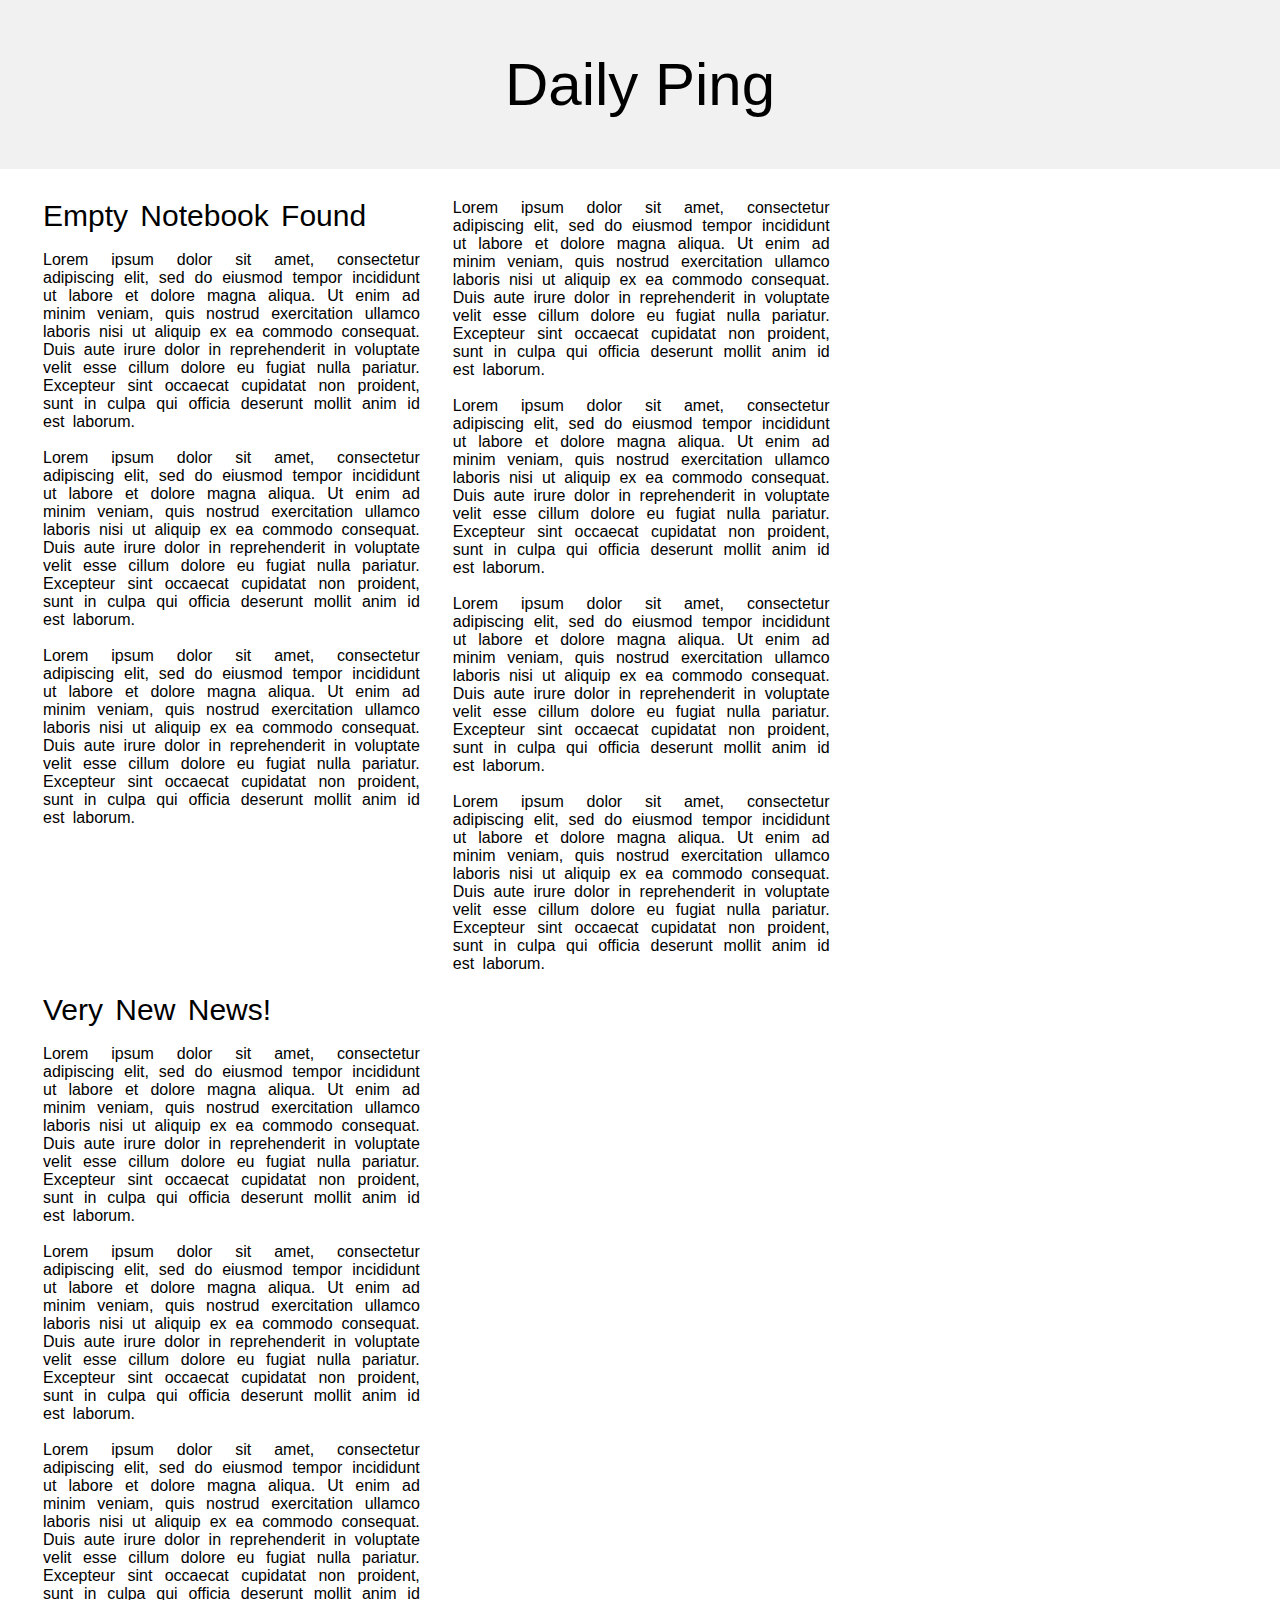
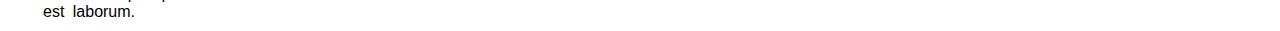
<file: HTML/index.html>
<!DOCTYPE html>
  <html lang="en">
  <head>
    <meta charset="UTF-8">
    <meta http-equiv="X-UA-Compatible" content="IE=edge">
    <meta name="viewport" content="width=device-width, initial-scale=1.0">
    <title>Ding Ping.php</title>
    <link rel="stylesheet" href="../CSS/stylesheet.css">
  </head>
  <body>
    <header>
      <h1>Daily Ping</h1>
    </header>
    
    <main>
      <div class="left-div">
        <h3 class="h3-set">
          Empty Notebook Found
        </h3><br>
  
        <p>
          Lorem ipsum dolor sit amet, consectetur adipiscing elit, sed do eiusmod tempor incididunt ut labore et dolore magna aliqua. Ut enim ad minim veniam, quis nostrud exercitation ullamco laboris nisi ut aliquip ex ea commodo consequat. Duis aute irure dolor in reprehenderit in voluptate velit esse cillum dolore eu fugiat nulla pariatur. Excepteur sint occaecat cupidatat non proident, sunt in culpa qui officia deserunt mollit anim id est laborum.
        </p><br>
  
        <p>
          Lorem ipsum dolor sit amet, consectetur adipiscing elit, sed do eiusmod tempor incididunt ut labore et dolore magna aliqua. Ut enim ad minim veniam, quis nostrud exercitation ullamco laboris nisi ut aliquip ex ea commodo consequat. Duis aute irure dolor in reprehenderit in voluptate velit esse cillum dolore eu fugiat nulla pariatur. Excepteur sint occaecat cupidatat non proident, sunt in culpa qui officia deserunt mollit anim id est laborum.
        </p><br>
  
        <p>
          Lorem ipsum dolor sit amet, consectetur adipiscing elit, sed do eiusmod tempor incididunt ut labore et dolore magna aliqua. Ut enim ad minim veniam, quis nostrud exercitation ullamco laboris nisi ut aliquip ex ea commodo consequat. Duis aute irure dolor in reprehenderit in voluptate velit esse cillum dolore eu fugiat nulla pariatur. Excepteur sint occaecat cupidatat non proident, sunt in culpa qui officia deserunt mollit anim id est laborum.
        </p>
      </div>
  
      <div class="middle-div">
        <p>
          Lorem ipsum dolor sit amet, consectetur adipiscing elit, sed do eiusmod tempor incididunt ut labore et dolore magna aliqua. Ut enim ad minim veniam, quis nostrud exercitation ullamco laboris nisi ut aliquip ex ea commodo consequat. Duis aute irure dolor in reprehenderit in voluptate velit esse cillum dolore eu fugiat nulla pariatur. Excepteur sint occaecat cupidatat non proident, sunt in culpa qui officia deserunt mollit anim id est laborum.
        </p><br>
  
        <p>
          Lorem ipsum dolor sit amet, consectetur adipiscing elit, sed do eiusmod tempor incididunt ut labore et dolore magna aliqua. Ut enim ad minim veniam, quis nostrud exercitation ullamco laboris nisi ut aliquip ex ea commodo consequat. Duis aute irure dolor in reprehenderit in voluptate velit esse cillum dolore eu fugiat nulla pariatur. Excepteur sint occaecat cupidatat non proident, sunt in culpa qui officia deserunt mollit anim id est laborum.
        </p><br>
        
        <p>
          Lorem ipsum dolor sit amet, consectetur adipiscing elit, sed do eiusmod tempor incididunt ut labore et dolore magna aliqua. Ut enim ad minim veniam, quis nostrud exercitation ullamco laboris nisi ut aliquip ex ea commodo consequat. Duis aute irure dolor in reprehenderit in voluptate velit esse cillum dolore eu fugiat nulla pariatur. Excepteur sint occaecat cupidatat non proident, sunt in culpa qui officia deserunt mollit anim id est laborum.
        </p><br>
        
        <p>
          Lorem ipsum dolor sit amet, consectetur adipiscing elit, sed do eiusmod tempor incididunt ut labore et dolore magna aliqua. Ut enim ad minim veniam, quis nostrud exercitation ullamco laboris nisi ut aliquip ex ea commodo consequat. Duis aute irure dolor in reprehenderit in voluptate velit esse cillum dolore eu fugiat nulla pariatur. Excepteur sint occaecat cupidatat non proident, sunt in culpa qui officia deserunt mollit anim id est laborum.
        </p>
      </div>
  
      <div class="right-div">
        <h3 class="h3-set">
          Very New News!
        </h3><br>
  
        <p>
          Lorem ipsum dolor sit amet, consectetur adipiscing elit, sed do eiusmod tempor incididunt ut labore et dolore magna aliqua. Ut enim ad minim veniam, quis nostrud exercitation ullamco laboris nisi ut aliquip ex ea commodo consequat. Duis aute irure dolor in reprehenderit in voluptate velit esse cillum dolore eu fugiat nulla pariatur. Excepteur sint occaecat cupidatat non proident, sunt in culpa qui officia deserunt mollit anim id est laborum.
        </p><br>
  
        <p>
          Lorem ipsum dolor sit amet, consectetur adipiscing elit, sed do eiusmod tempor incididunt ut labore et dolore magna aliqua. Ut enim ad minim veniam, quis nostrud exercitation ullamco laboris nisi ut aliquip ex ea commodo consequat. Duis aute irure dolor in reprehenderit in voluptate velit esse cillum dolore eu fugiat nulla pariatur. Excepteur sint occaecat cupidatat non proident, sunt in culpa qui officia deserunt mollit anim id est laborum.
        </p><br>
        
        <p>
          Lorem ipsum dolor sit amet, consectetur adipiscing elit, sed do eiusmod tempor incididunt ut labore et dolore magna aliqua. Ut enim ad minim veniam, quis nostrud exercitation ullamco laboris nisi ut aliquip ex ea commodo consequat. Duis aute irure dolor in reprehenderit in voluptate velit esse cillum dolore eu fugiat nulla pariatur. Excepteur sint occaecat cupidatat non proident, sunt in culpa qui officia deserunt mollit anim id est laborum.
        </p>
      </div>
    </main>
  </body>
</html>
</file>
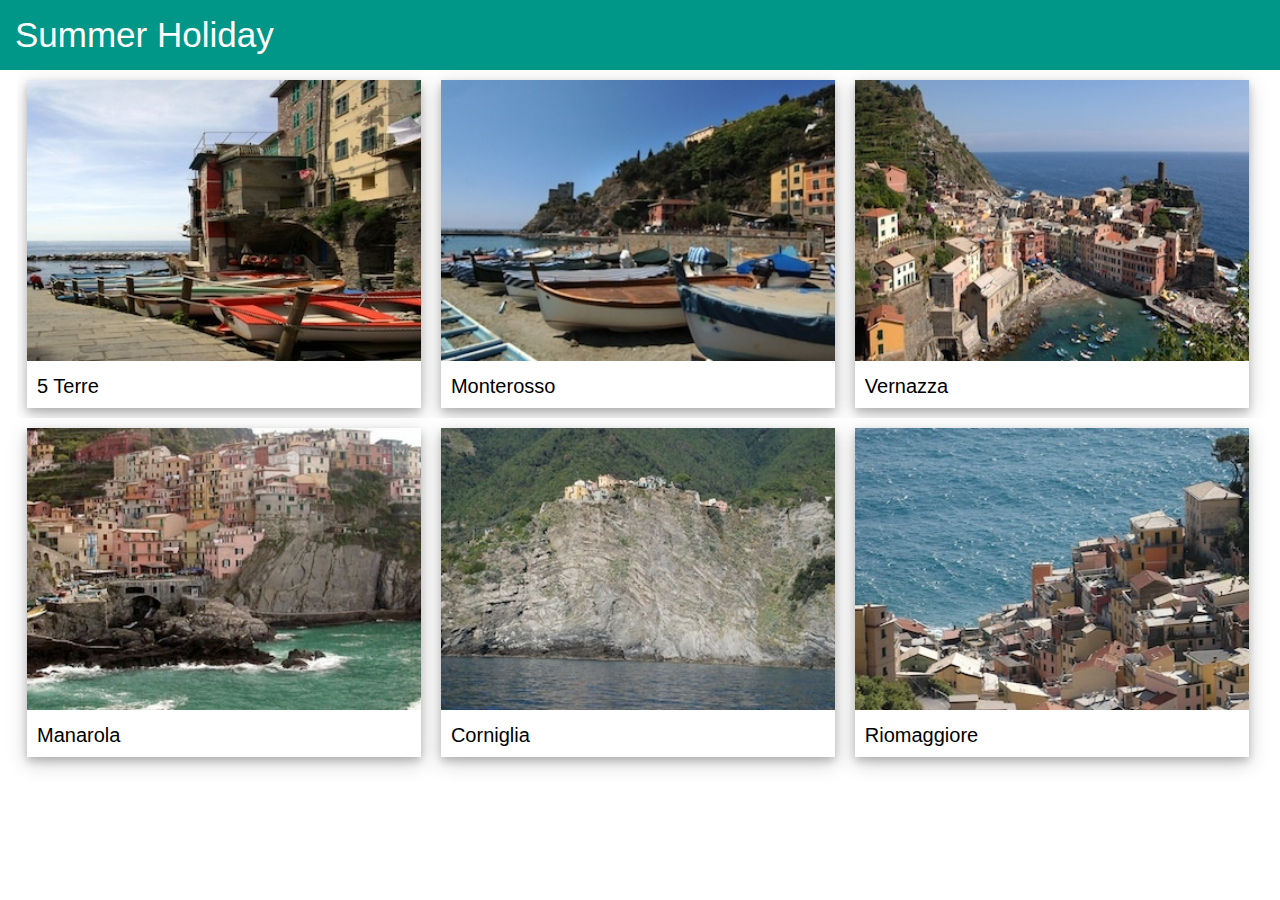
<file: HTML/index-sm.html>
<!DOCTYPE html>
  <html lang="en">
  <head>
    <meta charset="UTF-8">
    <meta http-equiv="X-UA-Compatible" content="IE=edge">
    <meta name="viewport" content="width=device-width, initial-scale=1.0">
    <title>Summer Holiday</title>
    <link rel="stylesheet" href="../CSS/stylesheet-sm.css">
  </head>
  <body>
    <header>
      <h1>Summer Holiday</h1>
    </header>

    <div class="fst-row">
      <div class="third">
        <div class="card">
          <img src="../Image/img_5terre.jpg" alt="img_5terre">
          <div class="container">
            <h4>5 Terre</h4>
          </div>
        </div>
      </div>

      <div class="third">
        <div class="card">
          <img src="../Image/img_monterosso.jpg" alt="img_monterosso">
          <div class="container">
            <h4>Monterosso</h4>
          </div>
        </div>
      </div>

      <div class="third">
        <div class="card">
          <img src="../Image/img_vernazza.jpg" alt="img_vernazza">
          <div class="container">
            <h4>Vernazza</h4>
          </div>
        </div>
      </div>
    </div>

    <div class="sec-row">
      <div class="third">
        <div class="card">
          <img src="../Image/img_manarola.jpg" alt="img_manarola">
          <div class="container">
            <h4>Manarola</h4>
          </div>
        </div>
      </div>

      <div class="third">
        <div class="card">
          <img src="../Image/img_corniglia.jpg" alt="img_corniglia">
          <div class="container">
            <h4>Corniglia</h4>
          </div>
        </div>
      </div>

      <div class="third">
        <div class="card">
          <img src="../Image/img_riomaggiore.jpg" alt="img_riomaggiore">
          <div class="container">
            <h4>Riomaggiore</h4>
          </div>
        </div>
      </div>
    </div>
  </body>
</html>
</file>
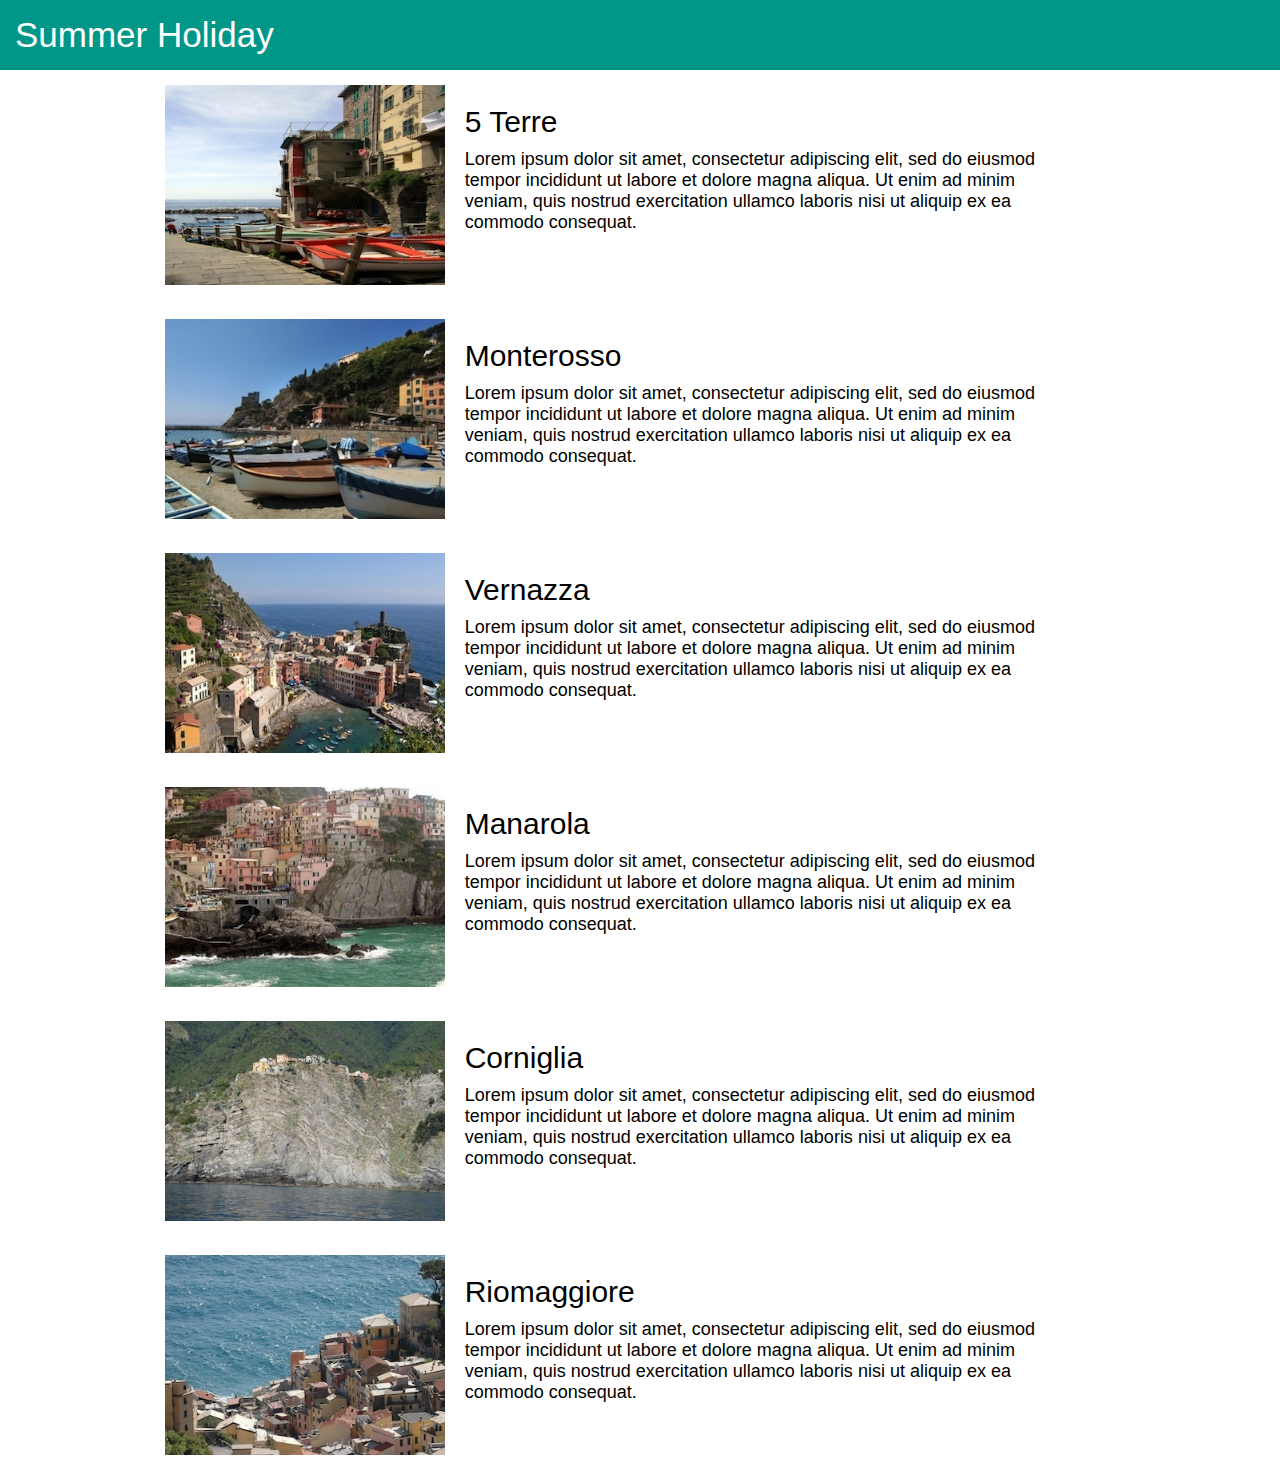
<file: HTML/index-sm2.html>
<!DOCTYPE html>
  <html lang="en">
  <head>
    <meta charset="UTF-8">
    <meta http-equiv="X-UA-Compatible" content="IE=edge">
    <meta name="viewport" content="width=device-width, initial-scale=1.0">
    <title>Summer Holiday</title>
    <link rel="stylesheet" href="../CSS/stylesheet-sm2.css">
  </head>
  <body>
    
    <header>
      <h1>Summer Holiday</h1>
    </header>

    <div class="content">
      <div class="row-margin">
        <div class="third">
          <img src="../Image/img_5terre.jpg" alt="5 terre">
        </div>
        <div class="twothird-container">
          <h2>5 Terre</h2>
          <p>
          Lorem ipsum dolor sit amet, consectetur adipiscing elit, sed do eiusmod tempor incididunt ut labore et dolore magna aliqua. Ut enim ad minim veniam, quis nostrud exercitation ullamco laboris nisi ut aliquip ex ea commodo consequat.
          </p>
        </div>
      </div>

      <div class="row-margin">
        <div class="third">
          <img src="../Image/img_monterosso.jpg" alt="Monterosso">
        </div>
        <div class="twothird-container">
          <h2>Monterosso</h2>
          <p>
          Lorem ipsum dolor sit amet, consectetur adipiscing elit, sed do eiusmod tempor incididunt ut labore et dolore magna aliqua. Ut enim ad minim veniam, quis nostrud exercitation ullamco laboris nisi ut aliquip ex ea commodo consequat.
          </p>
        </div>
      </div>

      <div class="row-margin">
        <div class="third">
          <img src="../Image/img_vernazza.jpg" alt="Vernazza">
        </div>
        <div class="twothird-container">
          <h2>Vernazza</h2>
          <p>
          Lorem ipsum dolor sit amet, consectetur adipiscing elit, sed do eiusmod tempor incididunt ut labore et dolore magna aliqua. Ut enim ad minim veniam, quis nostrud exercitation ullamco laboris nisi ut aliquip ex ea commodo consequat.
          </p>
        </div>
      </div>

      <div class="row-margin">
        <div class="third">
          <img src="../Image/img_manarola.jpg" alt="Manarola">
        </div>
        <div class="twothird-container">
          <h2>Manarola</h2>
          <p>
          Lorem ipsum dolor sit amet, consectetur adipiscing elit, sed do eiusmod tempor incididunt ut labore et dolore magna aliqua. Ut enim ad minim veniam, quis nostrud exercitation ullamco laboris nisi ut aliquip ex ea commodo consequat.
          </p>
        </div>
      </div>

      <div class="row-margin">
        <div class="third">
          <img src="../Image/img_corniglia.jpg" alt="Corniglia">
        </div>
        <div class="twothird-container">
          <h2>Corniglia</h2>
          <p>
          Lorem ipsum dolor sit amet, consectetur adipiscing elit, sed do eiusmod tempor incididunt ut labore et dolore magna aliqua. Ut enim ad minim veniam, quis nostrud exercitation ullamco laboris nisi ut aliquip ex ea commodo consequat.
          </p>
        </div>

      </div>
      
      <div class="row-margin">
        <div class="third">
          <img src="../Image/img_riomaggiore.jpg" alt="Riomaggiore">
        </div>
        <div class="twothird-container">
          <h2>Riomaggiore</h2>
          <p>
          Lorem ipsum dolor sit amet, consectetur adipiscing elit, sed do eiusmod tempor incididunt ut labore et dolore magna aliqua. Ut enim ad minim veniam, quis nostrud exercitation ullamco laboris nisi ut aliquip ex ea commodo consequat.
          </p>
        </div>
      </div>
    </div>
  </body>
</html>
</file>
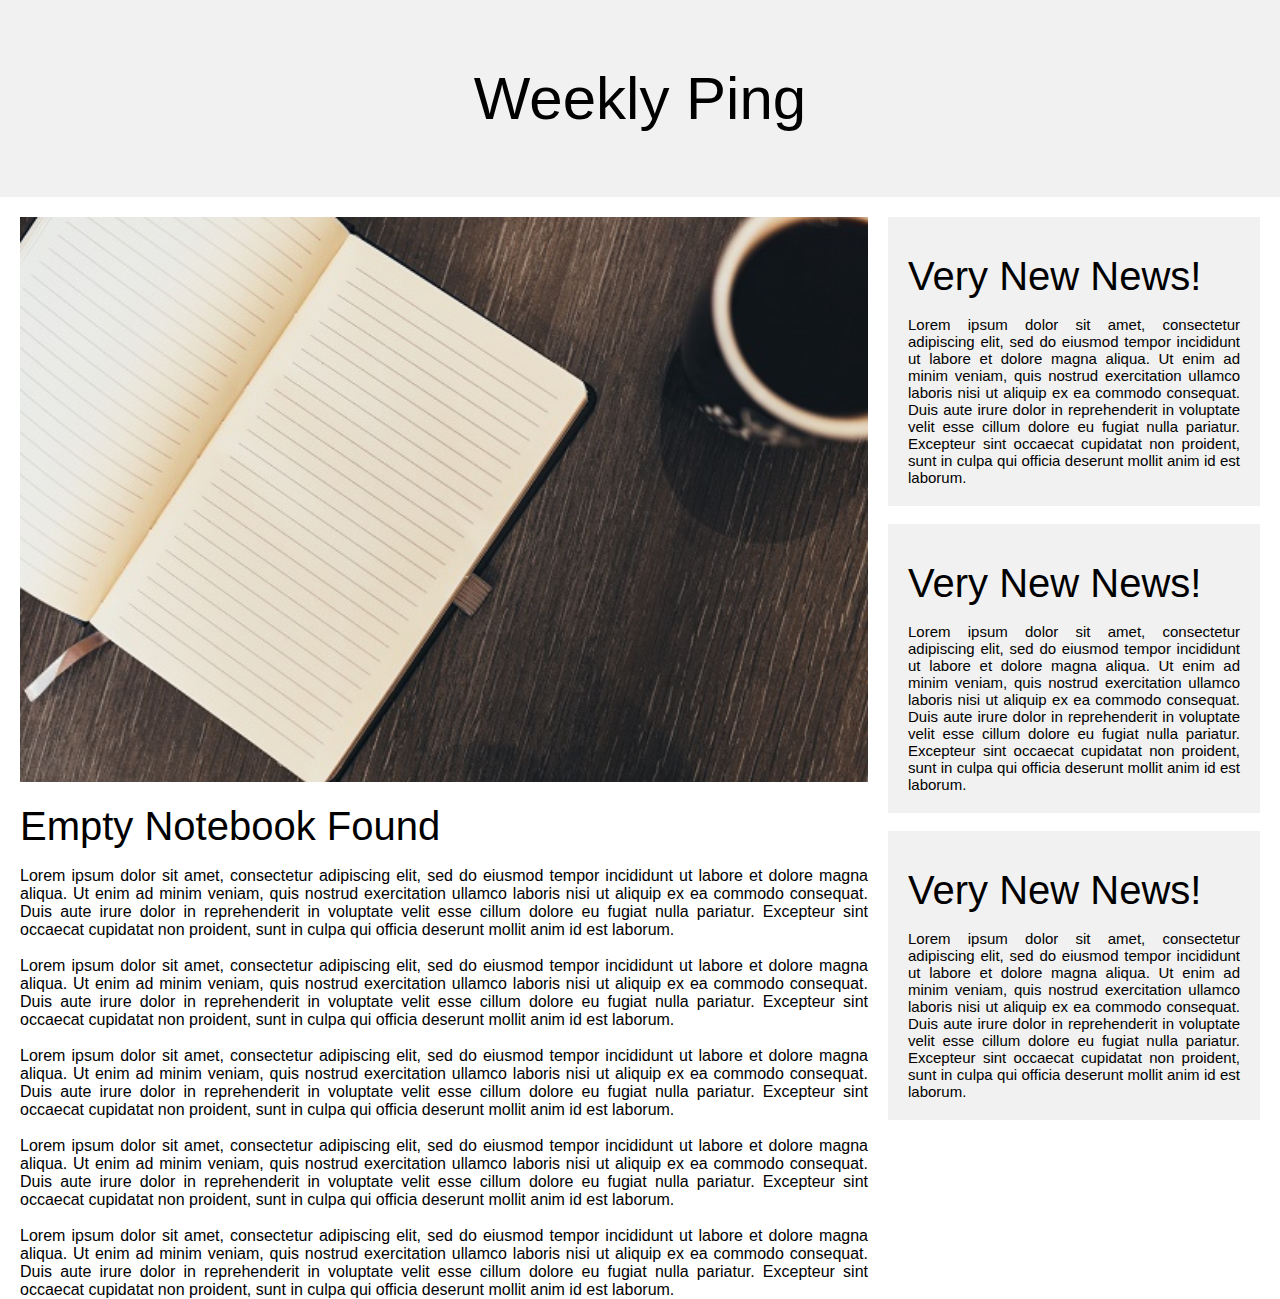
<file: HTML/index2.html>
<!DOCTYPE html>
  <html lang="en">
  <head>
    <meta charset="UTF-8">
    <meta http-equiv="X-UA-Compatible" content="IE=edge">
    <meta name="viewport" content="width=device-width, initial-scale=1.0">
    <title>Weekly Ping.php</title>
    <link rel="stylesheet" href="../CSS/stylesheet2.css">
  </head>
  <body>
    <header>
      <h1>Weekly Ping</h1>
    </header>

      <div class="Nb-content">
        <div class="second">
          <img src="../Image/img_notebook.jpg" alt="Weekly Ping Fist Image"><br><br>
      
          <h2>Empty Notebook Found</h2><br>

          <div class="justify">
            <p>
              Lorem ipsum dolor sit amet, consectetur adipiscing elit, sed do eiusmod tempor incididunt ut labore et dolore magna aliqua. Ut enim ad minim veniam, quis nostrud exercitation ullamco laboris nisi ut aliquip ex ea commodo consequat. Duis aute irure dolor in reprehenderit in voluptate velit esse cillum dolore eu fugiat nulla pariatur. Excepteur sint occaecat cupidatat non proident, sunt in culpa qui officia deserunt mollit anim id est laborum.
            </p><br>
            
            <p>
              Lorem ipsum dolor sit amet, consectetur adipiscing elit, sed do eiusmod tempor incididunt ut labore et dolore magna aliqua. Ut enim ad minim veniam, quis nostrud exercitation ullamco laboris nisi ut aliquip ex ea commodo consequat. Duis aute irure dolor in reprehenderit in voluptate velit esse cillum dolore eu fugiat nulla pariatur. Excepteur sint occaecat cupidatat non proident, sunt in culpa qui officia deserunt mollit anim id est laborum.
            </p><br>
    
            <p>
              Lorem ipsum dolor sit amet, consectetur adipiscing elit, sed do eiusmod tempor incididunt ut labore et dolore magna aliqua. Ut enim ad minim veniam, quis nostrud exercitation ullamco laboris nisi ut aliquip ex ea commodo consequat. Duis aute irure dolor in reprehenderit in voluptate velit esse cillum dolore eu fugiat nulla pariatur. Excepteur sint occaecat cupidatat non proident, sunt in culpa qui officia deserunt mollit anim id est laborum.
            </p><br>
    
            <p>
              Lorem ipsum dolor sit amet, consectetur adipiscing elit, sed do eiusmod tempor incididunt ut labore et dolore magna aliqua. Ut enim ad minim veniam, quis nostrud exercitation ullamco laboris nisi ut aliquip ex ea commodo consequat. Duis aute irure dolor in reprehenderit in voluptate velit esse cillum dolore eu fugiat nulla pariatur. Excepteur sint occaecat cupidatat non proident, sunt in culpa qui officia deserunt mollit anim id est laborum.
            </p><br>
    
            <p>
              Lorem ipsum dolor sit amet, consectetur adipiscing elit, sed do eiusmod tempor incididunt ut labore et dolore magna aliqua. Ut enim ad minim veniam, quis nostrud exercitation ullamco laboris nisi ut aliquip ex ea commodo consequat. Duis aute irure dolor in reprehenderit in voluptate velit esse cillum dolore eu fugiat nulla pariatur. Excepteur sint occaecat cupidatat non proident, sunt in culpa qui officia deserunt mollit anim id est laborum.
            </p>
          </div>
        </div>

        <div class="third">
          <div class="container"><br>
            <h2>Very New News!</h2><br>
            <p>Lorem ipsum dolor sit amet, consectetur adipiscing elit, sed do eiusmod tempor incididunt ut labore et dolore magna aliqua. Ut enim ad minim veniam, quis nostrud exercitation ullamco laboris nisi ut aliquip ex ea commodo consequat. Duis aute irure dolor in reprehenderit in voluptate velit esse cillum dolore eu fugiat nulla pariatur. Excepteur sint occaecat cupidatat non proident, sunt in culpa qui officia deserunt mollit anim id est laborum.</p>
          </div><br>

          <div class="container"><br>
            <h2>Very New News!</h2><br>
            <p>Lorem ipsum dolor sit amet, consectetur adipiscing elit, sed do eiusmod tempor incididunt ut labore et dolore magna aliqua. Ut enim ad minim veniam, quis nostrud exercitation ullamco laboris nisi ut aliquip ex ea commodo consequat. Duis aute irure dolor in reprehenderit in voluptate velit esse cillum dolore eu fugiat nulla pariatur. Excepteur sint occaecat cupidatat non proident, sunt in culpa qui officia deserunt mollit anim id est laborum.</p>
          </div><br>
          
          <div class="container"><br>
            <h2>Very New News!</h2><br>
            <p>Lorem ipsum dolor sit amet, consectetur adipiscing elit, sed do eiusmod tempor incididunt ut labore et dolore magna aliqua. Ut enim ad minim veniam, quis nostrud exercitation ullamco laboris nisi ut aliquip ex ea commodo consequat. Duis aute irure dolor in reprehenderit in voluptate velit esse cillum dolore eu fugiat nulla pariatur. Excepteur sint occaecat cupidatat non proident, sunt in culpa qui officia deserunt mollit anim id est laborum.</p>
          </div>
        </div>
      </div>
    
  </body>
</html>
</file>
<file: CSS/stylesheet.css>
* {
  margin: 0;
  padding: 0;
  box-sizing: border-box;
}

body {
  font-family: 'Segoe UI', Tahoma, Geneva, Verdana, sans-serif;
}

header {
  background-color: #F1F1F1;
  padding: 50px;
}

header h1 {
  text-align: center;
  font-size: 60px;
  font-weight: 400;
}

main {
  padding: 20px;
}

.h3-set {
  font-size: 30px;
  font-weight: 400;
}

.left-div, .middle-div, .right-div {
  width: 32%;
  float: left;
  font-size: 16px;
  word-spacing: 4px;
  padding: 10px;
  text-align: justify;
}

.left-div, .right-div {
  margin: 0 13px;
}
</file>
<file: CSS/stylesheet-sm.css>
* {
  padding: 0;
  margin: 0;
  box-sizing: border-box;
}

body {
  font-family: 'Segoe UI', Tahoma, Geneva, Verdana, sans-serif;
}

header {
  background-color: #009688;
  padding: 15px;
}

header h1 {
  font-weight: 400;
  font-size: 35px;
  color: #FFFFFF;
}

.fst-row {
  padding: 10px;
  margin-left: 17px;
  overflow: hidden;
}

.third {
  width: 33.3%;
  float: left;
  padding-right: 20px;
}

img {
  width: 100%;
}

.card {
  width: 100%;
  box-shadow: 0 4px 8px 0 #00000033, 0 6px 20px 0 #00000030;
}

.container {
  padding: 10px;
}

.container h4 {
  font-weight: 400;
  font-size: 20px;
}

.sec-row {
  padding: 10px;
  margin-left: 17px;
}
</file>
<file: CSS/stylesheet-sm2.css>
* {
  padding: 0;
  margin: 0;
  box-sizing: border-box;
}

body {
  font-family: 'Segoe UI', Tahoma, Geneva, Verdana, sans-serif;
}

header {
  background-color: #009688;
  padding: 15px;
}

header h1 {
  font-weight: 400;
  font-size: 35px;
  color: #FFFFFF;
}

.row-margin {
  overflow: hidden;
  padding: 15px;
  margin-left: 150px;
  margin-right: 200px;
}

.third {
  width: 33.3%;
  float: left;
  padding-right: 20px;
}

img {
  width: 100%;
  min-height: 200px;
}

h2 {
  padding: 10px;
  font-weight: 400;
  font-size: 30px;
}

.twothird-container {
  font-size: 18px;
  padding: 10px;  
}
</file>
<file: CSS/stylesheet2.css>
* {
  padding: 0;
  margin: 0;
  box-sizing: border-box;
}

body {
  font-family: 'Segoe UI', Tahoma, Geneva, Verdana, sans-serif;
}

header {
  background-color: #F1F1F1;
  padding: 64px;
}

header h1 {
  text-align: center;
  font-size: 60px;
  font-weight: 400;
}

.Nb-content {
  /* border: 1px solid red; */
  padding: 20px;
  max-width: 1400px;
}

.second {
  /* border: 1px solid green; */
  float: left;
  width: 70%;
  padding-right: 20px;
}

h2 {
  font-weight: 400;
  font-size: 40px;
}

img {
  width: 100%;
}

.justify {
  /* border: 1px solid red; */
  text-align: justify;
}

.third {
  /* border: 1px solid green; */
  float: left;
  width: 30%;
}

.container {
  background-color: #F1F1F1;
  text-align: justify;
  font-size: 15px;
  padding: 20px;
}
</file>
